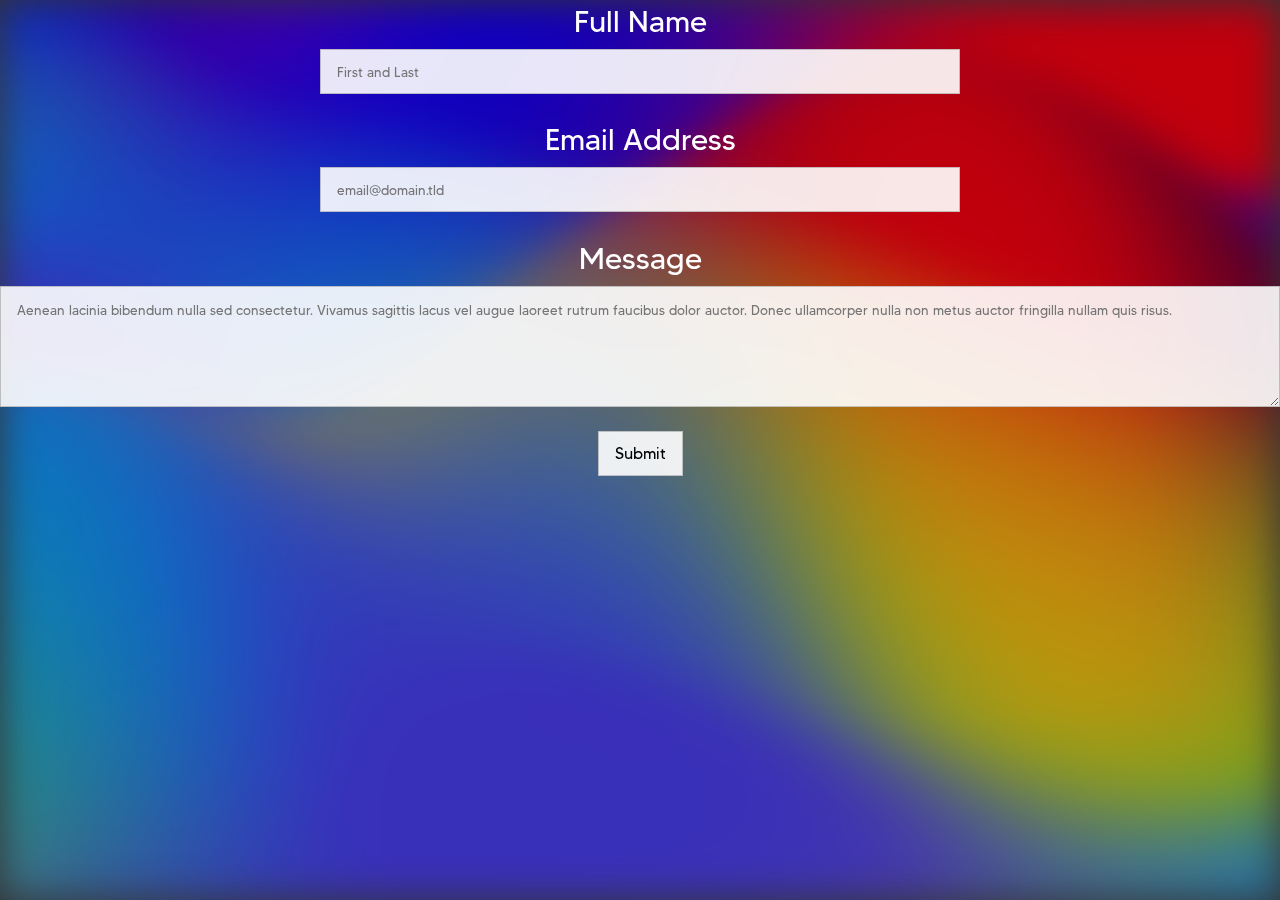
<file: contact.html>
<!DOCTYPE html>
<html lang="en">
<head>
    <meta charset="UTF-8">
    <meta http-equiv="X-UA-Compatible" content="IE=edge">
    <meta name="viewport" content="width=device-width, initial-scale=1.0">
    <title>Document</title>
    <link rel="stylesheet" href="css/index.css">
</head>
<body>
  <form id="fs-frm" name="simple-contact-form" accept-charset="utf-8" action="https://formspree.io/f/mpzepoez" method="post">
    <fieldset id="fs-frm-inputs">
      <label for="full-name">Full Name</label>
      <input type="text" name="name" id="full-name" placeholder="First and Last" required="">
      <label for="email-address">Email Address</label>
      <input type="email" name="_replyto" id="email-address" placeholder="email@domain.tld" required="">
      <label for="message">Message</label>
      <textarea rows="5" name="message" id="message" placeholder="Aenean lacinia bibendum nulla sed consectetur. Vivamus sagittis lacus vel augue laoreet rutrum faucibus dolor auctor. Donec ullamcorper nulla non metus auctor fringilla nullam quis risus." required=""></textarea>
      <input type="hidden" name="_subject" id="email-subject" value="Contact Form Submission">
    </fieldset>
    <input type="submit" value="Submit">
  </form>
  
  <style>/* reset */
  #fs-frm input,
  #fs-frm select,
  #fs-frm textarea,
  #fs-frm fieldset,
  #fs-frm optgroup,
  #fs-frm label,
  #fs-frm #card-element:disabled {
    font-family: inherit;
    font-size: 100%;
    color: inherit;
    border: none;
    border-radius: 0;
    width: 100%;
    padding: 0;
    margin: 0;
    -webkit-appearance: none;
    -moz-appearance: none;
    display: flex;
    justify-content: center;
    align-items: center;
    flex-direction: column;
  }
  #fs-frm label,
  #fs-frm legend,
  #fs-frm ::placeholder {
    font-size: .825rem;
    margin-bottom: .5rem;
    padding-top: .2rem;
    display: flex;
    align-items: center;
    flex-direction: column;
  }
  
  #fs-frm label{
    color: #fff;
    font-size: 30px;
  }
  
  /* border, padding, margin, width */
  #fs-frm input,
  #fs-frm select,
  #fs-frm textarea,
  #fs-frm #card-element {
    border: 1px solid rgba(0,0,0,0.2);
    background-color: rgba(255,255,255,0.9);
    padding: .75em 1rem;
    display: flex;
    margin-bottom: 1.5rem;
  }
  #fs-frm input:focus,
  #fs-frm select:focus,
  #fs-frm textarea:focus {
    background-color: white;
    outline-style: solid;
    outline-width: thin;
    outline-color: gray;
    outline-offset: -1px;
  }
  #fs-frm [type="text"],
  #fs-frm [type="email"] {
    width: 50%;
  }
  #fs-frm [type="button"],
  #fs-frm [type="submit"],
  #fs-frm [type="reset"] {
    width: auto;
    cursor: pointer;
    -webkit-appearance: button;
    -moz-appearance: button;
    appearance: button;
    display: flex;
  }

  #fs-frm{
    display: flex;
    justify-content: center;
    align-items: center;
    flex-direction: column;
  }

  #fs-frm [type="button"]:focus,
  #fs-frm [type="submit"]:focus,
  #fs-frm [type="reset"]:focus {
    outline: none;
  }
  #fs-frm [type="submit"],
  #fs-frm [type="reset"] {
    margin-bottom: 0;
  }
  #fs-frm select {
    text-transform: none;
  }
  
  #fs-frm [type="checkbox"] {
    -webkit-appearance: checkbox;
    -moz-appearance: checkbox;
    appearance: checkbox;
    display: inline-block;
    width: auto;
    margin: 0 .5em 0 0 !important;
  }
  
  #fs-frm [type="radio"] {
    -webkit-appearance: radio;
    -moz-appearance: radio;
    appearance: radio;
  }

  
  /* address, locale */
  #fs-frm fieldset.locale input[name="city"],
  #fs-frm fieldset.locale select[name="state"],
  #fs-frm fieldset.locale input[name="postal-code"] {
    display: inline;
  }
  #fs-frm fieldset.locale input[name="city"] {
    width: 52%;
  }
  #fs-frm fieldset.locale select[name="state"],
  #fs-frm fieldset.locale input[name="postal-code"] {
    width: 20%;
  }
  #fs-frm fieldset.locale input[name="city"],
  #fs-frm fieldset.locale select[name="state"] {
    margin-right: 3%;
  }
  </style>

<canvas id="gradient-canvas" data-js-darken-top data-transition-in />
<script>
    /*
*   Stripe WebGl Gradient Animation
*   All Credits to Stripe.com
*   ScrollObserver functionality to disable animation when not scrolled into view has been disabled and 
*   commented out for now.
*   https://kevinhufnagl.com
*/


//Converting colors to proper format
function normalizeColor(hexCode) {
  return [(hexCode >> 16 & 255) / 255, (hexCode >> 8 & 255) / 255, (255 & hexCode) / 255]
} ["SCREEN", "LINEAR_LIGHT"].reduce((hexCode, t, n) => Object.assign(hexCode, {
  [t]: n
}), {});

//Essential functionality of WebGl
//t = width
//n = height
class MiniGl {
  constructor(canvas, width, height, debug = false) {
      const _miniGl = this,
          debug_output = -1 !== document.location.search.toLowerCase().indexOf("debug=webgl");
      _miniGl.canvas = canvas, _miniGl.gl = _miniGl.canvas.getContext("webgl", {
          antialias: true
      }), _miniGl.meshes = [];
      const context = _miniGl.gl;
      width && height && this.setSize(width, height), _miniGl.lastDebugMsg, _miniGl.debug = debug && debug_output ? function(e) {
          const t = new Date;
          t - _miniGl.lastDebugMsg > 1e3 && console.log("---"), console.log(t.toLocaleTimeString() + Array(Math.max(0, 32 - e.length)).join(" ") + e + ": ", ...Array.from(arguments).slice(1)), _miniGl.lastDebugMsg = t
      } : () => {}, Object.defineProperties(_miniGl, {
          Material: {
              enumerable: false,
              value: class {
                  constructor(vertexShaders, fragments, uniforms = {}) {
                      const material = this;
                      function getShaderByType(type, source) {
                          const shader = context.createShader(type);
                          return context.shaderSource(shader, source), context.compileShader(shader), context.getShaderParameter(shader, context.COMPILE_STATUS) || console.error(context.getShaderInfoLog(shader)), _miniGl.debug("Material.compileShaderSource", {
                              source: source
                          }), shader
                      }
                      function getUniformVariableDeclarations(uniforms, type) {
                          return Object.entries(uniforms).map(([uniform, value]) => value.getDeclaration(uniform, type)).join("\n")
                      }
                      material.uniforms = uniforms, material.uniformInstances = [];

                      const prefix = "\n              precision highp float;\n            ";
                      material.vertexSource = `\n              ${prefix}\n              attribute vec4 position;\n              attribute vec2 uv;\n              attribute vec2 uvNorm;\n              ${getUniformVariableDeclarations(_miniGl.commonUniforms,"vertex")}\n              ${getUniformVariableDeclarations(uniforms,"vertex")}\n              ${vertexShaders}\n            `,
                      material.Source = `\n              ${prefix}\n              ${getUniformVariableDeclarations(_miniGl.commonUniforms,"fragment")}\n              ${getUniformVariableDeclarations(uniforms,"fragment")}\n              ${fragments}\n            `,
                      material.vertexShader = getShaderByType(context.VERTEX_SHADER, material.vertexSource),
                      material.fragmentShader = getShaderByType(context.FRAGMENT_SHADER, material.Source),
                      material.program = context.createProgram(),
                      context.attachShader(material.program, material.vertexShader),
                      context.attachShader(material.program, material.fragmentShader),
                      context.linkProgram(material.program),
                      context.getProgramParameter(material.program, context.LINK_STATUS) || console.error(context.getProgramInfoLog(material.program)),
                      context.useProgram(material.program),
                      material.attachUniforms(void 0, _miniGl.commonUniforms),
                      material.attachUniforms(void 0, material.uniforms)
                  }
                  //t = uniform
                  attachUniforms(name, uniforms) {
                      //n  = material
                      const material = this;
                      void 0 === name ? Object.entries(uniforms).forEach(([name, uniform]) => {
                          material.attachUniforms(name, uniform)
                      }) : "array" == uniforms.type ? uniforms.value.forEach((uniform, i) => material.attachUniforms(`${name}[${i}]`, uniform)) : "struct" == uniforms.type ? Object.entries(uniforms.value).forEach(([uniform, i]) => material.attachUniforms(`${name}.${uniform}`, i)) : (_miniGl.debug("Material.attachUniforms", {
                          name: name,
                          uniform: uniforms
                      }), material.uniformInstances.push({
                          uniform: uniforms,
                          location: context.getUniformLocation(material.program, name)
                      }))
                  }
              }
          },
          Uniform: {
              enumerable: !1,
              value: class {
                  constructor(e) {
                      this.type = "float", Object.assign(this, e);
                      this.typeFn = {
                          float: "1f",
                          int: "1i",
                          vec2: "2fv",
                          vec3: "3fv",
                          vec4: "4fv",
                          mat4: "Matrix4fv"
                      } [this.type] || "1f", this.update()
                  }
                  update(value) {
                      void 0 !== this.value && context[`uniform${this.typeFn}`](value, 0 === this.typeFn.indexOf("Matrix") ? this.transpose : this.value, 0 === this.typeFn.indexOf("Matrix") ? this.value : null)
                  }
                  //e - name
                  //t - type
                  //n - length
                  getDeclaration(name, type, length) {
                      const uniform = this;
                      if (uniform.excludeFrom !== type) {
                          if ("array" === uniform.type) return uniform.value[0].getDeclaration(name, type, uniform.value.length) + `\nconst int ${name}_length = ${uniform.value.length};`;
                          if ("struct" === uniform.type) {
                              let name_no_prefix = name.replace("u_", "");
                              return name_no_prefix = 
                                name_no_prefix.charAt(0).toUpperCase() + 
                                name_no_prefix.slice(1), 
                                `uniform struct ${name_no_prefix} 
                                {\n` + 
                                Object.entries(uniform.value).map(([name, uniform]) => 
                                uniform.getDeclaration(name, type)
                                .replace(/^uniform/, ""))
                                .join("") 
                                + `\n} ${name}${length>0?`[${length}]`:""};`
                          }
                          return `uniform ${uniform.type} ${name}${length>0?`[${length}]`:""};`
                      }
                  }
              }
          },
          PlaneGeometry: {
              enumerable: !1,
              value: class {
                  constructor(width, height, n, i, orientation) {
                    context.createBuffer(), this.attributes = {
                          position: new _miniGl.Attribute({
                              target: context.ARRAY_BUFFER,
                              size: 3
                          }),
                          uv: new _miniGl.Attribute({
                              target: context.ARRAY_BUFFER,
                              size: 2
                          }),
                          uvNorm: new _miniGl.Attribute({
                              target: context.ARRAY_BUFFER,
                              size: 2
                          }),
                          index: new _miniGl.Attribute({
                              target: context.ELEMENT_ARRAY_BUFFER,
                              size: 3,
                              type: context.UNSIGNED_SHORT
                          })
                      }, this.setTopology(n, i), this.setSize(width, height, orientation)
                  }
                  setTopology(e = 1, t = 1) {
                      const n = this;
                      n.xSegCount = e, n.ySegCount = t, n.vertexCount = (n.xSegCount + 1) * (n.ySegCount + 1), n.quadCount = n.xSegCount * n.ySegCount * 2, n.attributes.uv.values = new Float32Array(2 * n.vertexCount), n.attributes.uvNorm.values = new Float32Array(2 * n.vertexCount), n.attributes.index.values = new Uint16Array(3 * n.quadCount);
                      for (let e = 0; e <= n.ySegCount; e++)
                          for (let t = 0; t <= n.xSegCount; t++) {
                              const i = e * (n.xSegCount + 1) + t;
                              if (n.attributes.uv.values[2 * i] = t / n.xSegCount, n.attributes.uv.values[2 * i + 1] = 1 - e / n.ySegCount, n.attributes.uvNorm.values[2 * i] = t / n.xSegCount * 2 - 1, n.attributes.uvNorm.values[2 * i + 1] = 1 - e / n.ySegCount * 2, t < n.xSegCount && e < n.ySegCount) {
                                  const s = e * n.xSegCount + t;
                                  n.attributes.index.values[6 * s] = i, n.attributes.index.values[6 * s + 1] = i + 1 + n.xSegCount, n.attributes.index.values[6 * s + 2] = i + 1, n.attributes.index.values[6 * s + 3] = i + 1, n.attributes.index.values[6 * s + 4] = i + 1 + n.xSegCount, n.attributes.index.values[6 * s + 5] = i + 2 + n.xSegCount
                              }
                          }
                      n.attributes.uv.update(), n.attributes.uvNorm.update(), n.attributes.index.update(), _miniGl.debug("Geometry.setTopology", {
                          uv: n.attributes.uv,
                          uvNorm: n.attributes.uvNorm,
                          index: n.attributes.index
                      })
                  }
                  setSize(width = 1, height = 1, orientation = "xz") {
                      const geometry = this;
                      geometry.width = width,
                      geometry.height = height,
                      geometry.orientation = orientation,
                      geometry.attributes.position.values && geometry.attributes.position.values.length === 3 * geometry.vertexCount 
                      || (geometry.attributes.position.values = new Float32Array(3 * geometry.vertexCount));
                      const o = width / -2,
                          r = height / -2,
                          segment_width = width / geometry.xSegCount,
                          segment_height = height / geometry.ySegCount;
                      for (let yIndex= 0; yIndex <= geometry.ySegCount; yIndex++) {
                          const t = r + yIndex * segment_height;
                          for (let xIndex = 0; xIndex <= geometry.xSegCount; xIndex++) {
                              const r = o + xIndex * segment_width,
                                  l = yIndex * (geometry.xSegCount + 1) + xIndex;
                              geometry.attributes.position.values[3 * l + "xyz".indexOf(orientation[0])] = r, 
                              geometry.attributes.position.values[3 * l + "xyz".indexOf(orientation[1])] = -t
                          }
                      }
                      geometry.attributes.position.update(), _miniGl.debug("Geometry.setSize", {
                          position: geometry.attributes.position
                      })
                  }
              }
          },
          Mesh: {
              enumerable: !1,
              value: class {
                  constructor(geometry, material) {
                      const mesh = this;
                      mesh.geometry = geometry, mesh.material = material, mesh.wireframe = !1, mesh.attributeInstances = [], Object.entries(mesh.geometry.attributes).forEach(([e, attribute]) => {
                          mesh.attributeInstances.push({
                              attribute: attribute,
                              location: attribute.attach(e, mesh.material.program)
                          })
                      }), _miniGl.meshes.push(mesh), _miniGl.debug("Mesh.constructor", {
                          mesh: mesh
                      })
                  }
                  draw() {
                    context.useProgram(this.material.program), this.material.uniformInstances.forEach(({
                          uniform: e,
                          location: t
                      }) => e.update(t)), this.attributeInstances.forEach(({
                          attribute: e,
                          location: t
                      }) => e.use(t)), context.drawElements(this.wireframe ? context.LINES : context.TRIANGLES, this.geometry.attributes.index.values.length, context.UNSIGNED_SHORT, 0)
                  }
                  remove() {
                      _miniGl.meshes = _miniGl.meshes.filter(e => e != this)
                  }
              }
          },
          Attribute: {
              enumerable: !1,
              value: class {
                  constructor(e) {
                      this.type = context.FLOAT, this.normalized = !1, this.buffer = context.createBuffer(), Object.assign(this, e), this.update()
                  }
                  update() {
                      void 0 !== this.values && (context.bindBuffer(this.target, this.buffer), context.bufferData(this.target, this.values, context.STATIC_DRAW))
                  }
                  attach(e, t) {
                      const n = context.getAttribLocation(t, e);
                      return this.target === context.ARRAY_BUFFER && (context.enableVertexAttribArray(n), context.vertexAttribPointer(n, this.size, this.type, this.normalized, 0, 0)), n
                  }
                  use(e) {
                    context.bindBuffer(this.target, this.buffer), this.target === context.ARRAY_BUFFER && (context.enableVertexAttribArray(e), context.vertexAttribPointer(e, this.size, this.type, this.normalized, 0, 0))
                  }
              }
          }
      });
      const a = [1, 0, 0, 0, 0, 1, 0, 0, 0, 0, 1, 0, 0, 0, 0, 1];
      _miniGl.commonUniforms = {
          projectionMatrix: new _miniGl.Uniform({
              type: "mat4",
              value: a
          }),
          modelViewMatrix: new _miniGl.Uniform({
              type: "mat4",
              value: a
          }),
          resolution: new _miniGl.Uniform({
              type: "vec2",
              value: [1, 1]
          }),
          aspectRatio: new _miniGl.Uniform({
              type: "float",
              value: 1
          })
      }
  }
  setSize(e = 640, t = 480) {
      this.width = e, this.height = t, this.canvas.width = e, this.canvas.height = t, this.gl.viewport(0, 0, e, t), this.commonUniforms.resolution.value = [e, t], this.commonUniforms.aspectRatio.value = e / t, this.debug("MiniGL.setSize", {
          width: e,
          height: t
      })
  }
  //left, right, top, bottom, near, far
  setOrthographicCamera(e = 0, t = 0, n = 0, i = -2e3, s = 2e3) {
      this.commonUniforms.projectionMatrix.value = [2 / this.width, 0, 0, 0, 0, 2 / this.height, 0, 0, 0, 0, 2 / (i - s), 0, e, t, n, 1], this.debug("setOrthographicCamera", this.commonUniforms.projectionMatrix.value)
  }
  render() {
      this.gl.clearColor(0, 0, 0, 0), this.gl.clearDepth(1), this.meshes.forEach(e => e.draw())
  }
}



//Sets initial properties
function e(object, propertyName, val) {
  return propertyName in object ? Object.defineProperty(object, propertyName, {
      value: val,
      enumerable: !0,
      configurable: !0,
      writable: !0
  }) : object[propertyName] = val, object
}

//Gradient object
class Gradient {
  constructor(...t) {
      e(this, "el", void 0), e(this, "cssVarRetries", 0), e(this, "maxCssVarRetries", 200), e(this, "angle", 0), e(this, "isLoadedClass", !1), e(this, "isScrolling", !1), /*e(this, "isStatic", o.disableAmbientAnimations()),*/ e(this, "scrollingTimeout", void 0), e(this, "scrollingRefreshDelay", 200), e(this, "isIntersecting", !1), e(this, "shaderFiles", void 0), e(this, "vertexShader", void 0), e(this, "sectionColors", void 0), e(this, "computedCanvasStyle", void 0), e(this, "conf", void 0), e(this, "uniforms", void 0), e(this, "t", 1253106), e(this, "last", 0), e(this, "width", void 0), e(this, "minWidth", 1111), e(this, "height", 600), e(this, "xSegCount", void 0), e(this, "ySegCount", void 0), e(this, "mesh", void 0), e(this, "material", void 0), e(this, "geometry", void 0), e(this, "minigl", void 0), e(this, "scrollObserver", void 0), e(this, "amp", 320), e(this, "seed", 5), e(this, "freqX", 14e-5), e(this, "freqY", 29e-5), e(this, "freqDelta", 1e-5), e(this, "activeColors", [1, 1, 1, 1]), e(this, "isMetaKey", !1), e(this, "isGradientLegendVisible", !1), e(this, "isMouseDown", !1), e(this, "handleScroll", () => {
          clearTimeout(this.scrollingTimeout), this.scrollingTimeout = setTimeout(this.handleScrollEnd, this.scrollingRefreshDelay), this.isGradientLegendVisible && this.hideGradientLegend(), this.conf.playing && (this.isScrolling = !0, this.pause())
      }), e(this, "handleScrollEnd", () => {
          this.isScrolling = !1, this.isIntersecting && this.play()
      }), e(this, "resize", () => {
          this.width = window.innerWidth, this.minigl.setSize(this.width, this.height), this.minigl.setOrthographicCamera(), this.xSegCount = Math.ceil(this.width * this.conf.density[0]), this.ySegCount = Math.ceil(this.height * this.conf.density[1]), this.mesh.geometry.setTopology(this.xSegCount, this.ySegCount), this.mesh.geometry.setSize(this.width, this.height), this.mesh.material.uniforms.u_shadow_power.value = this.width < 600 ? 5 : 6
      }), e(this, "handleMouseDown", e => {
          this.isGradientLegendVisible && (this.isMetaKey = e.metaKey, this.isMouseDown = !0, !1 === this.conf.playing && requestAnimationFrame(this.animate))
      }), e(this, "handleMouseUp", () => {
          this.isMouseDown = !1
      }), e(this, "animate", e => {
          if (!this.shouldSkipFrame(e) || this.isMouseDown) {
              if (this.t += Math.min(e - this.last, 1e3 / 15), this.last = e, this.isMouseDown) {
                  let e = 160;
                  this.isMetaKey && (e = -160), this.t += e
              }
              this.mesh.material.uniforms.u_time.value = this.t, this.minigl.render()

          }
          if (0 !== this.last && this.isStatic) return this.minigl.render(), void this.disconnect();
          (/*this.isIntersecting && */this.conf.playing || this.isMouseDown) && requestAnimationFrame(this.animate)
      }), e(this, "addIsLoadedClass", () => {
          /*this.isIntersecting && */!this.isLoadedClass && (this.isLoadedClass = !0, this.el.classList.add("isLoaded"), setTimeout(() => {
              this.el.parentElement.classList.add("isLoaded")
          }, 3e3))
      }), e(this, "pause", () => {
          this.conf.playing = false
      }), e(this, "play", () => {
          requestAnimationFrame(this.animate), this.conf.playing = true
      }), e(this,"initGradient", (selector) => {
        this.el = document.querySelector(selector);
        this.connect();
        return this;
      })
  }
  async connect() {
      this.shaderFiles = {
          vertex: "varying vec3 v_color;\n\nvoid main() {\n  float time = u_time * u_global.noiseSpeed;\n\n  vec2 noiseCoord = resolution * uvNorm * u_global.noiseFreq;\n\n  vec2 st = 1. - uvNorm.xy;\n\n  //\n  // Tilting the plane\n  //\n\n  // Front-to-back tilt\n  float tilt = resolution.y / 2.0 * uvNorm.y;\n\n  // Left-to-right angle\n  float incline = resolution.x * uvNorm.x / 2.0 * u_vertDeform.incline;\n\n  // Up-down shift to offset incline\n  float offset = resolution.x / 2.0 * u_vertDeform.incline * mix(u_vertDeform.offsetBottom, u_vertDeform.offsetTop, uv.y);\n\n  //\n  // Vertex noise\n  //\n\n  float noise = snoise(vec3(\n    noiseCoord.x * u_vertDeform.noiseFreq.x + time * u_vertDeform.noiseFlow,\n    noiseCoord.y * u_vertDeform.noiseFreq.y,\n    time * u_vertDeform.noiseSpeed + u_vertDeform.noiseSeed\n  )) * u_vertDeform.noiseAmp;\n\n  // Fade noise to zero at edges\n  noise *= 1.0 - pow(abs(uvNorm.y), 2.0);\n\n  // Clamp to 0\n  noise = max(0.0, noise);\n\n  vec3 pos = vec3(\n    position.x,\n    position.y + tilt + incline + noise - offset,\n    position.z\n  );\n\n  //\n  // Vertex color, to be passed to fragment shader\n  //\n\n  if (u_active_colors[0] == 1.) {\n    v_color = u_baseColor;\n  }\n\n  for (int i = 0; i < u_waveLayers_length; i++) {\n    if (u_active_colors[i + 1] == 1.) {\n      WaveLayers layer = u_waveLayers[i];\n\n      float noise = smoothstep(\n        layer.noiseFloor,\n        layer.noiseCeil,\n        snoise(vec3(\n          noiseCoord.x * layer.noiseFreq.x + time * layer.noiseFlow,\n          noiseCoord.y * layer.noiseFreq.y,\n          time * layer.noiseSpeed + layer.noiseSeed\n        )) / 2.0 + 0.5\n      );\n\n      v_color = blendNormal(v_color, layer.color, pow(noise, 4.));\n    }\n  }\n\n  //\n  // Finish\n  //\n\n  gl_Position = projectionMatrix * modelViewMatrix * vec4(pos, 1.0);\n}",
          noise: "//\n// Description : Array and textureless GLSL 2D/3D/4D simplex\n//               noise functions.\n//      Author : Ian McEwan, Ashima Arts.\n//  Maintainer : stegu\n//     Lastmod : 20110822 (ijm)\n//     License : Copyright (C) 2011 Ashima Arts. All rights reserved.\n//               Distributed under the MIT License. See LICENSE file.\n//               https://github.com/ashima/webgl-noise\n//               https://github.com/stegu/webgl-noise\n//\n\nvec3 mod289(vec3 x) {\n  return x - floor(x * (1.0 / 289.0)) * 289.0;\n}\n\nvec4 mod289(vec4 x) {\n  return x - floor(x * (1.0 / 289.0)) * 289.0;\n}\n\nvec4 permute(vec4 x) {\n    return mod289(((x*34.0)+1.0)*x);\n}\n\nvec4 taylorInvSqrt(vec4 r)\n{\n  return 1.79284291400159 - 0.85373472095314 * r;\n}\n\nfloat snoise(vec3 v)\n{\n  const vec2  C = vec2(1.0/6.0, 1.0/3.0) ;\n  const vec4  D = vec4(0.0, 0.5, 1.0, 2.0);\n\n// First corner\n  vec3 i  = floor(v + dot(v, C.yyy) );\n  vec3 x0 =   v - i + dot(i, C.xxx) ;\n\n// Other corners\n  vec3 g = step(x0.yzx, x0.xyz);\n  vec3 l = 1.0 - g;\n  vec3 i1 = min( g.xyz, l.zxy );\n  vec3 i2 = max( g.xyz, l.zxy );\n\n  //   x0 = x0 - 0.0 + 0.0 * C.xxx;\n  //   x1 = x0 - i1  + 1.0 * C.xxx;\n  //   x2 = x0 - i2  + 2.0 * C.xxx;\n  //   x3 = x0 - 1.0 + 3.0 * C.xxx;\n  vec3 x1 = x0 - i1 + C.xxx;\n  vec3 x2 = x0 - i2 + C.yyy; // 2.0*C.x = 1/3 = C.y\n  vec3 x3 = x0 - D.yyy;      // -1.0+3.0*C.x = -0.5 = -D.y\n\n// Permutations\n  i = mod289(i);\n  vec4 p = permute( permute( permute(\n            i.z + vec4(0.0, i1.z, i2.z, 1.0 ))\n          + i.y + vec4(0.0, i1.y, i2.y, 1.0 ))\n          + i.x + vec4(0.0, i1.x, i2.x, 1.0 ));\n\n// Gradients: 7x7 points over a square, mapped onto an octahedron.\n// The ring size 17*17 = 289 is close to a multiple of 49 (49*6 = 294)\n  float n_ = 0.142857142857; // 1.0/7.0\n  vec3  ns = n_ * D.wyz - D.xzx;\n\n  vec4 j = p - 49.0 * floor(p * ns.z * ns.z);  //  mod(p,7*7)\n\n  vec4 x_ = floor(j * ns.z);\n  vec4 y_ = floor(j - 7.0 * x_ );    // mod(j,N)\n\n  vec4 x = x_ *ns.x + ns.yyyy;\n  vec4 y = y_ *ns.x + ns.yyyy;\n  vec4 h = 1.0 - abs(x) - abs(y);\n\n  vec4 b0 = vec4( x.xy, y.xy );\n  vec4 b1 = vec4( x.zw, y.zw );\n\n  //vec4 s0 = vec4(lessThan(b0,0.0))*2.0 - 1.0;\n  //vec4 s1 = vec4(lessThan(b1,0.0))*2.0 - 1.0;\n  vec4 s0 = floor(b0)*2.0 + 1.0;\n  vec4 s1 = floor(b1)*2.0 + 1.0;\n  vec4 sh = -step(h, vec4(0.0));\n\n  vec4 a0 = b0.xzyw + s0.xzyw*sh.xxyy ;\n  vec4 a1 = b1.xzyw + s1.xzyw*sh.zzww ;\n\n  vec3 p0 = vec3(a0.xy,h.x);\n  vec3 p1 = vec3(a0.zw,h.y);\n  vec3 p2 = vec3(a1.xy,h.z);\n  vec3 p3 = vec3(a1.zw,h.w);\n\n//Normalise gradients\n  vec4 norm = taylorInvSqrt(vec4(dot(p0,p0), dot(p1,p1), dot(p2, p2), dot(p3,p3)));\n  p0 *= norm.x;\n  p1 *= norm.y;\n  p2 *= norm.z;\n  p3 *= norm.w;\n\n// Mix final noise value\n  vec4 m = max(0.6 - vec4(dot(x0,x0), dot(x1,x1), dot(x2,x2), dot(x3,x3)), 0.0);\n  m = m * m;\n  return 42.0 * dot( m*m, vec4( dot(p0,x0), dot(p1,x1),\n                                dot(p2,x2), dot(p3,x3) ) );\n}",
          blend: "//\n// https://github.com/jamieowen/glsl-blend\n//\n\n// Normal\n\nvec3 blendNormal(vec3 base, vec3 blend) {\n\treturn blend;\n}\n\nvec3 blendNormal(vec3 base, vec3 blend, float opacity) {\n\treturn (blendNormal(base, blend) * opacity + base * (1.0 - opacity));\n}\n\n// Screen\n\nfloat blendScreen(float base, float blend) {\n\treturn 1.0-((1.0-base)*(1.0-blend));\n}\n\nvec3 blendScreen(vec3 base, vec3 blend) {\n\treturn vec3(blendScreen(base.r,blend.r),blendScreen(base.g,blend.g),blendScreen(base.b,blend.b));\n}\n\nvec3 blendScreen(vec3 base, vec3 blend, float opacity) {\n\treturn (blendScreen(base, blend) * opacity + base * (1.0 - opacity));\n}\n\n// Multiply\n\nvec3 blendMultiply(vec3 base, vec3 blend) {\n\treturn base*blend;\n}\n\nvec3 blendMultiply(vec3 base, vec3 blend, float opacity) {\n\treturn (blendMultiply(base, blend) * opacity + base * (1.0 - opacity));\n}\n\n// Overlay\n\nfloat blendOverlay(float base, float blend) {\n\treturn base<0.5?(2.0*base*blend):(1.0-2.0*(1.0-base)*(1.0-blend));\n}\n\nvec3 blendOverlay(vec3 base, vec3 blend) {\n\treturn vec3(blendOverlay(base.r,blend.r),blendOverlay(base.g,blend.g),blendOverlay(base.b,blend.b));\n}\n\nvec3 blendOverlay(vec3 base, vec3 blend, float opacity) {\n\treturn (blendOverlay(base, blend) * opacity + base * (1.0 - opacity));\n}\n\n// Hard light\n\nvec3 blendHardLight(vec3 base, vec3 blend) {\n\treturn blendOverlay(blend,base);\n}\n\nvec3 blendHardLight(vec3 base, vec3 blend, float opacity) {\n\treturn (blendHardLight(base, blend) * opacity + base * (1.0 - opacity));\n}\n\n// Soft light\n\nfloat blendSoftLight(float base, float blend) {\n\treturn (blend<0.5)?(2.0*base*blend+base*base*(1.0-2.0*blend)):(sqrt(base)*(2.0*blend-1.0)+2.0*base*(1.0-blend));\n}\n\nvec3 blendSoftLight(vec3 base, vec3 blend) {\n\treturn vec3(blendSoftLight(base.r,blend.r),blendSoftLight(base.g,blend.g),blendSoftLight(base.b,blend.b));\n}\n\nvec3 blendSoftLight(vec3 base, vec3 blend, float opacity) {\n\treturn (blendSoftLight(base, blend) * opacity + base * (1.0 - opacity));\n}\n\n// Color dodge\n\nfloat blendColorDodge(float base, float blend) {\n\treturn (blend==1.0)?blend:min(base/(1.0-blend),1.0);\n}\n\nvec3 blendColorDodge(vec3 base, vec3 blend) {\n\treturn vec3(blendColorDodge(base.r,blend.r),blendColorDodge(base.g,blend.g),blendColorDodge(base.b,blend.b));\n}\n\nvec3 blendColorDodge(vec3 base, vec3 blend, float opacity) {\n\treturn (blendColorDodge(base, blend) * opacity + base * (1.0 - opacity));\n}\n\n// Color burn\n\nfloat blendColorBurn(float base, float blend) {\n\treturn (blend==0.0)?blend:max((1.0-((1.0-base)/blend)),0.0);\n}\n\nvec3 blendColorBurn(vec3 base, vec3 blend) {\n\treturn vec3(blendColorBurn(base.r,blend.r),blendColorBurn(base.g,blend.g),blendColorBurn(base.b,blend.b));\n}\n\nvec3 blendColorBurn(vec3 base, vec3 blend, float opacity) {\n\treturn (blendColorBurn(base, blend) * opacity + base * (1.0 - opacity));\n}\n\n// Vivid Light\n\nfloat blendVividLight(float base, float blend) {\n\treturn (blend<0.5)?blendColorBurn(base,(2.0*blend)):blendColorDodge(base,(2.0*(blend-0.5)));\n}\n\nvec3 blendVividLight(vec3 base, vec3 blend) {\n\treturn vec3(blendVividLight(base.r,blend.r),blendVividLight(base.g,blend.g),blendVividLight(base.b,blend.b));\n}\n\nvec3 blendVividLight(vec3 base, vec3 blend, float opacity) {\n\treturn (blendVividLight(base, blend) * opacity + base * (1.0 - opacity));\n}\n\n// Lighten\n\nfloat blendLighten(float base, float blend) {\n\treturn max(blend,base);\n}\n\nvec3 blendLighten(vec3 base, vec3 blend) {\n\treturn vec3(blendLighten(base.r,blend.r),blendLighten(base.g,blend.g),blendLighten(base.b,blend.b));\n}\n\nvec3 blendLighten(vec3 base, vec3 blend, float opacity) {\n\treturn (blendLighten(base, blend) * opacity + base * (1.0 - opacity));\n}\n\n// Linear burn\n\nfloat blendLinearBurn(float base, float blend) {\n\t// Note : Same implementation as BlendSubtractf\n\treturn max(base+blend-1.0,0.0);\n}\n\nvec3 blendLinearBurn(vec3 base, vec3 blend) {\n\t// Note : Same implementation as BlendSubtract\n\treturn max(base+blend-vec3(1.0),vec3(0.0));\n}\n\nvec3 blendLinearBurn(vec3 base, vec3 blend, float opacity) {\n\treturn (blendLinearBurn(base, blend) * opacity + base * (1.0 - opacity));\n}\n\n// Linear dodge\n\nfloat blendLinearDodge(float base, float blend) {\n\t// Note : Same implementation as BlendAddf\n\treturn min(base+blend,1.0);\n}\n\nvec3 blendLinearDodge(vec3 base, vec3 blend) {\n\t// Note : Same implementation as BlendAdd\n\treturn min(base+blend,vec3(1.0));\n}\n\nvec3 blendLinearDodge(vec3 base, vec3 blend, float opacity) {\n\treturn (blendLinearDodge(base, blend) * opacity + base * (1.0 - opacity));\n}\n\n// Linear light\n\nfloat blendLinearLight(float base, float blend) {\n\treturn blend<0.5?blendLinearBurn(base,(2.0*blend)):blendLinearDodge(base,(2.0*(blend-0.5)));\n}\n\nvec3 blendLinearLight(vec3 base, vec3 blend) {\n\treturn vec3(blendLinearLight(base.r,blend.r),blendLinearLight(base.g,blend.g),blendLinearLight(base.b,blend.b));\n}\n\nvec3 blendLinearLight(vec3 base, vec3 blend, float opacity) {\n\treturn (blendLinearLight(base, blend) * opacity + base * (1.0 - opacity));\n}",
          fragment: "varying vec3 v_color;\n\nvoid main() {\n  vec3 color = v_color;\n  if (u_darken_top == 1.0) {\n    vec2 st = gl_FragCoord.xy/resolution.xy;\n    color.g -= pow(st.y + sin(-12.0) * st.x, u_shadow_power) * 0.4;\n  }\n  gl_FragColor = vec4(color, 1.0);\n}"
      },
      this.conf = {
          presetName: "",
          wireframe: false,
          density: [.06, .16],
          zoom: 1,
          rotation: 0,
          playing: true
      }, 
      document.querySelectorAll("canvas").length < 1 ? console.log("DID NOT LOAD HERO STRIPE CANVAS") : (
        
        this.minigl = new MiniGl(this.el, null, null, !0), 
        requestAnimationFrame(() => {
            this.el && (this.computedCanvasStyle = getComputedStyle(this.el), this.waitForCssVars())
        })
        /*
        this.scrollObserver = await s.create(.1, !1),
        this.scrollObserver.observe(this.el),
        this.scrollObserver.onSeparate(() => {
            window.removeEventListener("scroll", this.handleScroll), window.removeEventListener("mousedown", this.handleMouseDown), window.removeEventListener("mouseup", this.handleMouseUp), window.removeEventListener("keydown", this.handleKeyDown), this.isIntersecting = !1, this.conf.playing && this.pause()
        }), 
        this.scrollObserver.onIntersect(() => {
            window.addEventListener("scroll", this.handleScroll), window.addEventListener("mousedown", this.handleMouseDown), window.addEventListener("mouseup", this.handleMouseUp), window.addEventListener("keydown", this.handleKeyDown), this.isIntersecting = !0, this.addIsLoadedClass(), this.play()
        })*/

      )
  }
  disconnect() {
      this.scrollObserver && (window.removeEventListener("scroll", this.handleScroll), window.removeEventListener("mousedown", this.handleMouseDown), window.removeEventListener("mouseup", this.handleMouseUp), window.removeEventListener("keydown", this.handleKeyDown), this.scrollObserver.disconnect()), window.removeEventListener("resize", this.resize)
  }
  initMaterial() {
      this.uniforms = {
          u_time: new this.minigl.Uniform({
              value: 0
          }),
          u_shadow_power: new this.minigl.Uniform({
              value: 5
          }),
          u_darken_top: new this.minigl.Uniform({
              value: "" === this.el.dataset.jsDarkenTop ? 1 : 0
          }),
          u_active_colors: new this.minigl.Uniform({
              value: this.activeColors,
              type: "vec4"
          }),
          u_global: new this.minigl.Uniform({
              value: {
                  noiseFreq: new this.minigl.Uniform({
                      value: [this.freqX, this.freqY],
                      type: "vec2"
                  }),
                  noiseSpeed: new this.minigl.Uniform({
                      value: 5e-6
                  })
              },
              type: "struct"
          }),
          u_vertDeform: new this.minigl.Uniform({
              value: {
                  incline: new this.minigl.Uniform({
                      value: Math.sin(this.angle) / Math.cos(this.angle)
                  }),
                  offsetTop: new this.minigl.Uniform({
                      value: -.5
                  }),
                  offsetBottom: new this.minigl.Uniform({
                      value: -.5
                  }),
                  noiseFreq: new this.minigl.Uniform({
                      value: [3, 4],
                      type: "vec2"
                  }),
                  noiseAmp: new this.minigl.Uniform({
                      value: this.amp
                  }),
                  noiseSpeed: new this.minigl.Uniform({
                      value: 10
                  }),
                  noiseFlow: new this.minigl.Uniform({
                      value: 3
                  }),
                  noiseSeed: new this.minigl.Uniform({
                      value: this.seed
                  })
              },
              type: "struct",
              excludeFrom: "fragment"
          }),
          u_baseColor: new this.minigl.Uniform({
              value: this.sectionColors[0],
              type: "vec3",
              excludeFrom: "fragment"
          }),
          u_waveLayers: new this.minigl.Uniform({
              value: [],
              excludeFrom: "fragment",
              type: "array"
          })
      };
      for (let e = 1; e < this.sectionColors.length; e += 1) this.uniforms.u_waveLayers.value.push(new this.minigl.Uniform({
          value: {
              color: new this.minigl.Uniform({
                  value: this.sectionColors[e],
                  type: "vec3"
              }),
              noiseFreq: new this.minigl.Uniform({
                  value: [2 + e / this.sectionColors.length, 3 + e / this.sectionColors.length],
                  type: "vec2"
              }),
              noiseSpeed: new this.minigl.Uniform({
                  value: 11 + .3 * e
              }),
              noiseFlow: new this.minigl.Uniform({
                  value: 6.5 + .3 * e
              }),
              noiseSeed: new this.minigl.Uniform({
                  value: this.seed + 10 * e
              }),
              noiseFloor: new this.minigl.Uniform({
                  value: .1
              }),
              noiseCeil: new this.minigl.Uniform({
                  value: .63 + .07 * e
              })
          },
          type: "struct"
      }));
      return this.vertexShader = [this.shaderFiles.noise, this.shaderFiles.blend, this.shaderFiles.vertex].join("\n\n"), new this.minigl.Material(this.vertexShader, this.shaderFiles.fragment, this.uniforms)
  }
  initMesh() {
      this.material = this.initMaterial(), this.geometry = new this.minigl.PlaneGeometry, this.mesh = new this.minigl.Mesh(this.geometry, this.material)
  }
  shouldSkipFrame(e) {
      return !!window.document.hidden || (!this.conf.playing || (parseInt(e, 10) % 2 == 0 || void 0))
  }
  updateFrequency(e) {
      this.freqX += e, this.freqY += e
  }
  toggleColor(index) {
      this.activeColors[index] = 0 === this.activeColors[index] ? 1 : 0
  }
  showGradientLegend() {
      this.width > this.minWidth && (this.isGradientLegendVisible = !0, document.body.classList.add("isGradientLegendVisible"))
  }
  hideGradientLegend() {
      this.isGradientLegendVisible = !1, document.body.classList.remove("isGradientLegendVisible")
  }
  init() {
      this.initGradientColors(), this.initMesh(), this.resize(), requestAnimationFrame(this.animate), window.addEventListener("resize", this.resize)
  }
  /*
  * Waiting for the css variables to become available, usually on page load before we can continue.
  * Using default colors assigned below if no variables have been found after maxCssVarRetries
  */
  waitForCssVars() {
      if (this.computedCanvasStyle && -1 !== this.computedCanvasStyle.getPropertyValue("--gradient-color-1").indexOf("#")) this.init(), this.addIsLoadedClass();
      else {
          if (this.cssVarRetries += 1, this.cssVarRetries > this.maxCssVarRetries) {
              return this.sectionColors = [16711680, 16711680, 16711935, 65280, 255],void this.init();
          }
          requestAnimationFrame(() => this.waitForCssVars())
      }
  }
  /*
  * Initializes the four section colors by retrieving them from css variables.
  */
  initGradientColors() {
      this.sectionColors = ["--gradient-color-1", "--gradient-color-2", "--gradient-color-3", "--gradient-color-4"].map(cssPropertyName => {
          let hex = this.computedCanvasStyle.getPropertyValue(cssPropertyName).trim();
          //Check if shorthand hex value was used and double the length so the conversion in normalizeColor will work.
          if (4 === hex.length) {
              const hexTemp = hex.substr(1).split("").map(hexTemp => hexTemp + hexTemp).join("");
              hex = `#${hexTemp}`
          }
          return hex && `0x${hex.substr(1)}`
      }).filter(Boolean).map(normalizeColor)
  }
}




/*
*Finally initializing the Gradient class, assigning a canvas to it and calling Gradient.connect() which initializes everything,
* Use Gradient.pause() and Gradient.play() for controls.
*
* Here are some default property values you can change anytime:
* Amplitude:    Gradient.amp = 0
* Colors:       Gradient.sectionColors (if you change colors, use normalizeColor(#hexValue)) before you assign it.
*
*
* Useful functions
* Gradient.toggleColor(index)
* Gradient.updateFrequency(freq)
*/

// Create your instance
const gradient = new Gradient()

// Call `initGradient` with the selector to your canvas
gradient.initGradient('#gradient-canvas')
  </script>
</body>
</html>
</file>
<file: css/index.css>
@font-face {
    font-family: 'Stretch Sans';
    src: url('../stretch_sans/STRRETCH\ SANS\ FREE.ttf');
}

@font-face {
    font-family: 'Tommy';
    src: url('tommy.ttf');
}

*, ::before, ::after {
    box-sizing: border-box;
    margin: 0;
    padding: 0;
}

body {
    background: #333;
    font-family: 'Tommy', sans-serif;
    height: 100vh;
    background-repeat: no-repeat;
    background-size: cover;
    position: relative;
    overflow: hidden;
    cursor: none;
}

.container-first {
    position: absolute;
    top: 30%;
    left: 5%;
}

h1 {
    text-transform: uppercase;
    font-size: 90px;
    color: #f1f1f1;
}

h1 span {
    position: relative;
    font-family: 'Tommy', sans-serif;
}

.container-btns {
    position: relative;
    top: 50px;
    gap: 20px;
}

.btn-first {
    border: 2px solid #f1f1f1;
    outline: none;
    color: #333;
    font-size: 30px;
    padding: 20px;
    width: 300px;
    font-family: 'Tommy', sans-serif;
    border-radius: 10px;
    background: #f1f1f1;
    cursor: pointer;
}


.btn-first:hover {
    transition: all 0.3s ease-in-out;
    background: transparent;
    color: #f1f1f1;
    box-shadow: 0 0 10px #f1f1f1;
    text-shadow: 0 0 10px #f1f1f1;
}

.logo {
    position: absolute;
    right: 2.9%;
    top: 4%;
    width: 80px;
    height: 80px;
    cursor: pointer;
}

.medias {
    list-style-type: none;
    position: fixed;
    right: 3.3%;
    top: 50%;
    transform: translateY(-50%);
    display: flex;
    justify-content: center;
    align-items: center;
    flex-direction: column;
}

.bulle {
    width: 60px;
    height: 60px;
    border-radius: 50%;
    border: 1px solid #f1f1f1;
    display: flex;
    justify-content: center;
    align-items: center;
    margin: 10px 0;
    background: #f1f1f1;
    cursor: pointer;
    position: relative;
    box-shadow: 0 0 10px #f1f1f1;
    transition: 0.5s ease-in-out;
}

.bulle:hover{
    width: 70px;
    height: 70px;
    border-radius: 30%;
    background-size: cover;
    object-fit: cover;
    box-shadow: 0 0 30px #f1f1f1;
    border: 10px solid #fff;
}

.bulle:hover .logo-medias{
    width: 45px;
    height: 45px;
    border-radius: 30%;
}

.logo-medias {
    width: 40px;
    height: 40px;
    transition: 0.5s ease-in-out;
}



  .background {
    background-size: cover;
    width: 100%;
    height: 100vh;
    background: transparent;
    display: flex;
    flex-direction: column;
  }

    
  video{
    width: 100%;
    height: 100%;
    object-fit: cover;
    position: absolute;
    transition: all 1.1s ease-in-out;
    z-index: -5;
    filter: blur(10px) brightness(80%);
  }

  .video1{
    opacity: 1;
  }

  .video2{
    opacity: 0;
  }

  .video3{
    opacity: 0;
  }

  .video4{
    opacity: 0;
  }
  
  .video5{
    opacity: 0;
  }

  /* misc */
  *{ margin: 0; padding: 0; }

  .text {
    position: absolute;
    top: 10px;
    left: 10px;
    transform: translateY(-180%);
    font-size: 30px;
    filter: brightness(200%);
    font-family: 'Stretch Sans', sans-serif;
    text-align: center;
  }

  .swiper {
    width: 100%;
    padding-top: 50px;
    padding-bottom: 50px;
  }

  .swiper-slide {
    background-position: center;
    background-size: cover;
    width: 300px;
    height: 300px;
  }

  .swiper-slide img {
    display: block;
    width: 100%;
  }

  .cursor {
    position: absolute;
    height: 30px;
    width: 30px;
    border-radius: 50%;
    transform: translate(-50%, -50%);
    pointer-events: none;
  }
  
  .outer {
    border: 1px solid #f7f7f770;
  }
  
  .inner {
    background: #f7f7f720;
    transition: 250ms ease-out;
  }
  
  .cursor.hover {
    transform: translate(-50%, -50%) scale(4);
    transition: transform 250ms ease-in-out;
  }
  
  .inner.hover {
    background: #f7f7f7;
    filter: brightness(20px) blur(2px);
    mix-blend-mode: soft-light;
  }

  @media screen and (max-width: 1268px) {
    .medias {
        position: fixed;
        right: 3.3%;
        top: 70%;
        flex-direction: column;
        gap: 5%;
    }

    h1{
        text-align: center;
    }

    .container-btns{
        position: absolute;
        top: 60%;
        left: 50%;
        transform: translateX(-50%) translateY(100%);
    }

    .btn-first:nth-child(1){
        transform: translateY(20px);
    }
    
    .btn-first:nth-child(2){
        transform: translateY(20px);
    }

  }

  @media screen and (max-width: 768px) {
    .medias {
        position: fixed;
        left: -10%;
        top: 10%;
        flex-direction: row;
        gap: 5%;
    }
    .btn-first:nth-child(1){
        transform: translateY(20px);
    }
    
    .btn-first:nth-child(2){
        transform: translateY(20px);
    }
  }
 
  @media screen and (max-height: 684px) {
    
    h1{
        font-size: 70px;
    }

  }

  
  @media screen and (max-width: 424px) {

    h1{
        font-size: 60px;
    }

  }

  @media screen and (max-width: 510px) {

    h1{
        font-size: 60px;
    }

    .container{
        opacity: 1;
    }

    video{
        scale: 1.3;
    }

    .logo{
        width: 10px;
        height: 10px;
        opacity: 0;
    }

  }



  .container {
    opacity: 0;
    position: absolute;
    top: 0;
    left: 0;
    max-width: 1050px;
    width: 90%;
    margin: auto;
  }
  
  .navbar {
    width: 100%;
  }
  
  .nav-container {
    display: flex;
    justify-content: space-between;
    align-items: center;
    height: 62px;
  }
  
  .navbar .menu-items {
    display: flex;
  }
  
  .navbar .nav-container li {
    list-style: none;
  }
  
  .navbar .nav-container a {
    text-decoration: none;
    color: #ffffff;
    font-weight: 500;
    font-size: 1.2rem;
    padding: 0.7rem;
  }
  
  .navbar .nav-container a:hover{
      font-weight: bolder;
  }
  
  .nav-container {
    display: block;
    position: relative;
    height: 60px;
  }
  
  .nav-container .checkbox {
    position: absolute;
    display: block;
    height: 32px;
    width: 32px;
    top: 20px;
    left: 20px;
    z-index: 5;
    opacity: 0;
    cursor: pointer;
  }
  
  .nav-container .hamburger-lines {
    display: block;
    height: 26px;
    width: 32px;
    position: absolute;
    top: 17px;
    left: 20px;
    z-index: 2;
    display: flex;
    flex-direction: column;
    justify-content: space-between;
  }
  
  .nav-container .hamburger-lines .line {
    display: block;
    height: 4px;
    width: 100%;
    border-radius: 10px;
    background: #ffffff;
  }
  
  .nav-container .hamburger-lines .line1 {
    transform-origin: 0% 0%;
    transition: transform 0.4s ease-in-out;
  }
  
  .nav-container .hamburger-lines .line2 {
    transition: transform 0.2s ease-in-out;
  }
  
  .nav-container .hamburger-lines .line3 {
    transform-origin: 0% 100%;
    transition: transform 0.4s ease-in-out;
  }
  
  .navbar .menu-items {
    padding-top: 120px;
    height: 100vh;
    width: 100%;
    transform: translate(-150%);
    display: flex;
    flex-direction: column;
    margin-left: -40px;
    padding-left: 50px;
    transition: transform 0.5s ease-in-out;
    text-align: center;
  }
  
  .navbar .menu-items li {
    margin-bottom: 1.2rem;
    font-size: 1.5rem;
    font-weight: 500;
  }
  
  
  .nav-container input[type="checkbox"]:checked ~ .menu-items {
    transform: translateX(0);
  }
  
  .nav-container input[type="checkbox"]:checked ~ .hamburger-lines .line1 {
    transform: rotate(45deg);
  }
  
  .nav-container input[type="checkbox"]:checked ~ .hamburger-lines .line2 {
    transform: scaleY(0);
  }
  
  .nav-container input[type="checkbox"]:checked ~ .hamburger-lines .line3 {
    transform: rotate(-45deg);
  }
  
  .nav-container input[type="checkbox"]:checked ~ .logo{
    display: none;
  }

  #gradient-canvas {

    z-index: -2;
    position: absolute;
    top:  0;
    left: 0;

    clip-path: polygon(0 0, 50% 0%, 0% 0% ,0 10 0%);

    width:100%;
    height:100vh;
    --gradient-color-1: #0091ff; 
    --gradient-color-2: #58db34; 
    --gradient-color-3: #473ce7;  
    --gradient-color-4: #F1C40F;

    filter: blur(20px) brightness(80%);
  }
</file>
